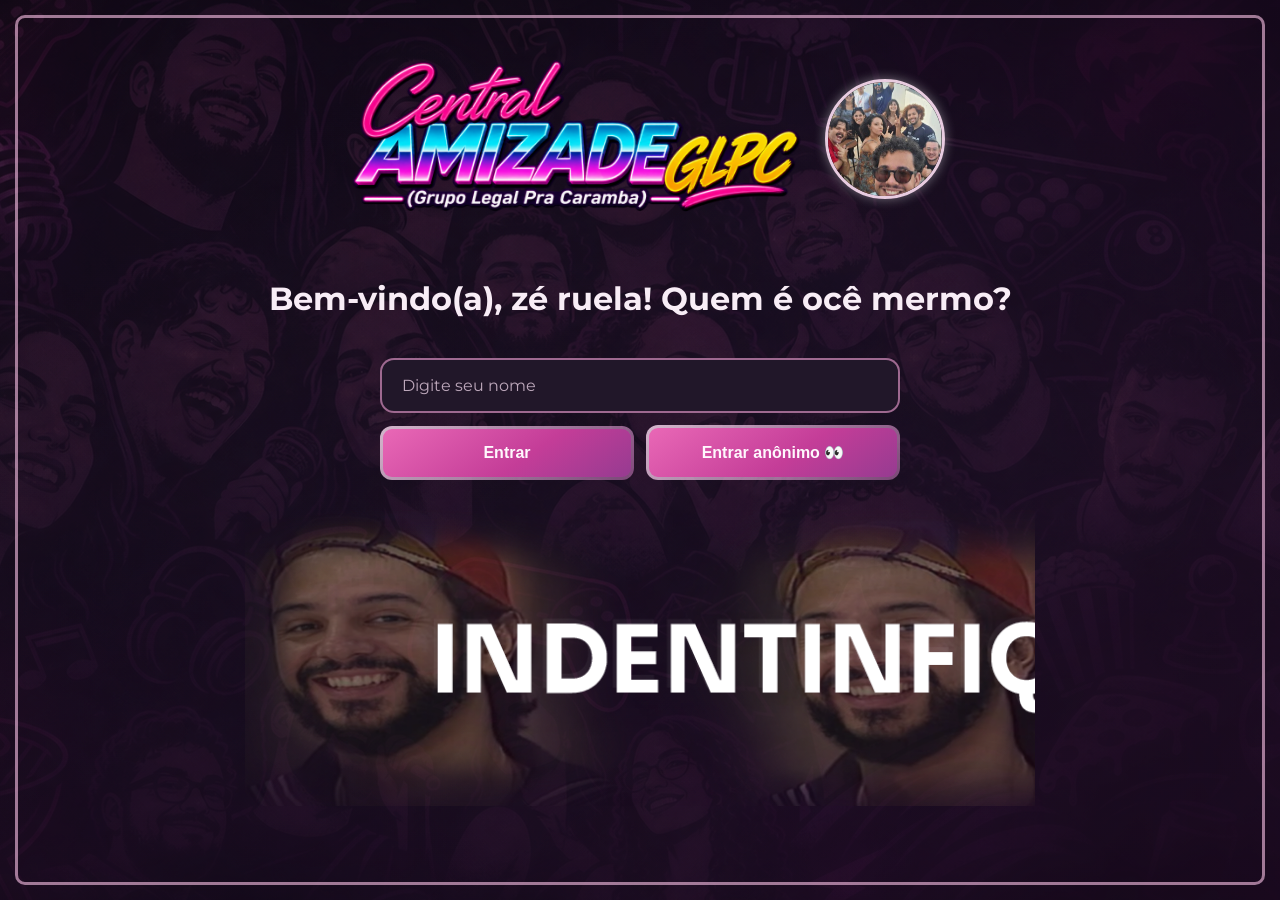
<file: index.html>
<!DOCTYPE html>
<html lang="pt-BR">
<head>
    <link rel="stylesheet" href="css/style.css">
    <meta charset="UTF-8">
    <meta name="viewport" content="width=device-width, initial-scale=1.0">
    <title>Balcão de Atendimento</title>
    <link rel="icon" type="image/png" href="imagens/logoGLPC.png">

    <link rel="preconnect" href="https://fonts.googleapis.com">
    <link rel="preconnect" href="https://fonts.gstatic.com" crossorigin>
    <link href="https://fonts.googleapis.com/css2?family=Montserrat:wght@400;500;700;800&display=swap" rel="stylesheet">

</head>

<body>

    <main id="tela"></main>

    <script src="js/participantes.js"></script>
    <script src="js/app.js"></script>

</body>
</html>
</file>
<file: css/style.css>
/* APARÊNCIA GERAL DA PÁGINA */
        * {
            box-sizing: border-box;
        }

        body {
            margin: 0;
            min-height: 100vh;
            background: linear-gradient(to bottom, #000125, #0c001a);
            color: #fff;
            font-family: 'Montserrat', sans-serif;

            display: flex;
            justify-content: center;
            align-items: flex-start;
            text-align: center;
        }

        .texto-gradiente {
            background: linear-gradient(to bottom, #d8ff2b, #b3ff00);
            background-clip: text;
            -webkit-background-clip: text;
            color: transparent;
        }

        #tela {
    width: 100%;
    max-width: 850px;
    padding: 100px 30px 30px;
}

        h1 {
            font-size: clamp(1.2rem, 3vw, 2rem);
            margin-bottom: 40px;
        }

/* BOTÕES DA TELA DE VOTAÇÃO */
.acoes-votacao {
    display: flex;
    flex-direction: column;
    align-items: center;
    gap: 12px;
    margin-top: 25px;
}

.acoes-votacao button {
    width: 100%;
    max-width: 255px;
}

.ampulheta-carregando {
    width: 22px;
    height: 22px;
    animation: girar-ampulheta 1.2s linear infinite;
}

@keyframes girar-ampulheta {
    to {
        transform: rotate(360deg);
    }
}

/* BOTÃO VOLTAR CINZA */
.btn-voltar {
    background: linear-gradient(135deg, #ffffff, #bff9fd) !important;
    border: 2px solid rgba(255, 255, 255, 0.6) !important;
    color: rgb(10, 10, 10);
}

.btn-voltar:hover {
    background: linear-gradient(135deg, #888, #555) !important;
}

        .botoes {
            display: flex;
            justify-content: center;
            gap: 20px;
            flex-wrap: wrap;
        }

        button {
            background: linear-gradient(#f565ca, #c926d8af) padding-box,
                linear-gradient(to bottom, #f8f8f859, #fffeff56) border-box;
            color: #f7f2f6;
            border: 3px solid transparent;
            border-radius: 8px;
            padding: 15px 35px;
            font-size: 1.2rem;
            font-weight: bold;
            cursor: pointer;
            transition: 0.2s;
        }

        button:hover {
            background-color: #0fd4f7;
            color: #fff;
        }

        /* FORMULÁRIO DE RECLAMAÇÕES E SUGESTÕES */
        .formulario-reclamacao {
            display: flex;
            flex-direction: column;
            gap: 15px;
            width: 100%;
            max-width: 600px;
            margin: 0 auto;
        }

        .campo-nome {
            display: flex;
            gap: 10px;
            align-items: stretch;
        }

        .campo-nome input {
            flex: 1;
            min-width: 0;
            width: 100%;
            padding: 14px;
            border: 2px solid white;
            border-radius: 8px;
            font-family: 'Montserrat', sans-serif;
            font-size: 1rem;
        }

        .botao-anonimo {
            padding: 10px 14px;
            font-size: 0.85rem;
            white-space: normal;
        }

        @media (max-width: 600px) {
            .campo-nome {
                flex-direction: column;
            }
        }

        .formulario-reclamacao label {
            text-align: left;
            font-weight: 700;
        }

        .formulario-reclamacao select,
        .formulario-reclamacao textarea {
            width: 100%;
            padding: 14px;
            border: 2px solid white;
            border-radius: 8px;
            font-family: 'Montserrat', sans-serif;
            font-size: 1rem;
        }

        .formulario-reclamacao textarea {
            min-height: 150px;
            resize: vertical;
        }

        /* BOTÃO EXCLUSIVO DE RECLAMAÇÃO */
        .botao-reclamacao {
            background: linear-gradient(135deg, #ff3333, #8b0000);
            color: white;
            border: 2px solid white;
            border-radius: 8px;
            padding: 10px 30px;
            font-family: 'Montserrat', sans-serif;
            font-size: 1.0rem;
            font-weight: 800;
            cursor: pointer;
            transition: 0.3s;
        }

        .botao-reclamacao:hover {
            background: linear-gradient(135deg, #ff6666, #cc0000);
            transform: scale(1.05);
        }

        /* FORMULÁRIO DE SOLICITAÇÃO DE ROLÊ */

.formulario-role {
    display: flex;
    flex-direction: column;
    gap: 15px;
    width: 100%;
    max-width: 600px;
    margin: 0 auto;
    text-align: left;
}

.formulario-role label {
    font-weight: 700;
}

.formulario-role input[type="date"],
.formulario-role select,
.formulario-role textarea {
    width: 100%;
    padding: 14px;
    border: 2px solid white;
    border-radius: 8px;
    font-family: 'Montserrat', sans-serif;
    font-size: 1rem;
}

.formulario-role textarea {
    min-height: 130px;
    resize: vertical;
}

        /* TRANSIÇÃO ENTRE TELAS */
        #tela > * {
            animation: aparecer 0.4s ease both;
        }

        @keyframes aparecer {
            from {
                opacity: 0;
                transform: translateY(15px);
            }

            to {
                opacity: 1;
                transform: translateY(0);
            }
        }

       /* BORDA DECORATIVA DA PÁGINA */
body {
    position: relative;
}

body::before {
    content: "";
    position: absolute;
    inset: 15px;
    border: 3px solid #fdfdfd;
    border-radius: 10px;
    pointer-events: none;
    z-index: 9999;
}

        .opcoes-interesse {
            display: flex;
            flex-wrap: wrap;
            gap: 10px;
            margin-bottom: 10px;
        }

        .opcoes-interesse label {
            padding: 12px 16px;
            border: 2px solid rgb(195, 0, 255);
            border-radius: 10px;
            cursor: pointer;
            transition: 0.2s;
        }

        .opcoes-interesse input[type="radio"] {
            display: none;
        }

        .opcoes-interesse input[type="radio"]:checked + label {
            background: #FF3CAC;
            border-color: #FF3CAC;
            color: white;
            transform: scale(1.03);
        }

        .btn-trocar-usuario {
    position: absolute;
    top: 15px;
    right: 15px;

    background-color: #444;
    color: #fff;

    padding: 8px 12px;
    font-size: 12px;

    border: none;
    border-radius: 8px;

    cursor: pointer;
    transition: 0.3s;
}

.btn-trocar-usuario:hover {
    background-color: #666;
    transform: scale(1.05);
}

.card-bloqueado {
    opacity: 0.45;
    filter: grayscale(100%);
    cursor: not-allowed;
}

/* GRADE DOS PARTICIPANTES */
.lista-participantes {
    display: grid;
    grid-template-columns: repeat(4, minmax(0, 1fr));
    gap: 15px;

    width: 100%;
    max-width: 600px;
    margin: 30px auto;
}

/* CARD INDIVIDUAL */
.card-participante {
    width: 100%;
    min-width: 0;
}

/* FOTO DO PARTICIPANTE */
.card-participante img {
    display: block;
    width: 100%;
    aspect-ratio: 1 / 1;
    object-fit: cover;
    border-radius: 12px;
}

/* CELULAR */
@media (max-width: 600px) {
    .lista-participantes {
        grid-template-columns: repeat(2, minmax(0, 1fr));
        gap: 12px;
    }
}


/* CARD DOS PARTICIPANTES */
.card-participante {
    background: rgba(255, 255, 255, 0.18);
    border: 2px solid rgba(255, 255, 255, 0.5);
    border-radius: 14px;
    padding: 10px;
    transition: 0.25s;
}

/* ÁREA CLICÁVEL */
.opcao-participante {
    display: flex;
    flex-direction: column;
    align-items: center;
    gap: 8px;
    cursor: pointer;
}

/* ESCONDE O RADIO ORIGINAL */
.opcao-participante input {
    position: absolute;
    opacity: 0;
}

/* NOME */
.opcao-participante h3 {
    margin: 5px 0;
    font-size: 0.95rem;
}

/* BOTÃO VISUAL DE SELEÇÃO */
.seletor-voto {
    background: rgba(255, 255, 255, 0.2);
    border: 1px solid white;
    border-radius: 20px;
    padding: 6px 14px;
    font-size: 0.75rem;
    font-weight: bold;
}

/* CARD SELECIONADO */
.card-participante:has(input:checked) {
    background: #ff3cac;
    border-color: white;
    transform: scale(1.04);
    box-shadow: 0 0 15px rgba(255,255,255,0.5);
}

/* TEXTO DO CARD SELECIONADO */
.card-participante:has(input:checked) .seletor-voto {
    background: white;
    color: #c926d8;
}

/* CARD BLOQUEADO */
.card-bloqueado {
    opacity: 0.45;
    filter: grayscale(100%);
    cursor: not-allowed;
}

.card-bloqueado .opcao-participante {
    cursor: not-allowed;
}

/* CABEÇALHO GLPC */
.cabecalho-glpc {
    display: flex;
    align-items: center;
    justify-content: center;
    gap: 15px;
    width: 100%;
    margin: 0 auto 15px;
    position: relative;
    top: -40px;
}

/* LOGO */
.logo-glpc {
    width: clamp(180px, 60%, 480px);
    height: auto;
    object-fit: contain;
}

/* FOTO REDONDA DO GRUPO */
.foto-grupo {
    width: clamp(75px, 18vw, 120px);
    aspect-ratio: 1 / 1;
    object-fit: cover;
    border-radius: 50%;
    border: 3px solid white;
    box-shadow: 0 0 12px rgba(255, 255, 255, 0.4);
    flex-shrink: 0;
}

/* AJUSTE PARA CELULAR */
@media (max-width: 480px) {
    .cabecalho-glpc {
        gap: 10px;
    }

    .logo-glpc {
        width: 65%;
    }
}

/* ÁREA DE IDENTIFICAÇÃO */
.insert {
    display: grid;
    grid-template-columns: repeat(2, minmax(0, 1fr));
    gap: 12px;
    width: 100%;
    max-width: 520px;
    margin: 30px auto;
    align-items: center;
}

/* CAMPO DE NOME */
.insert input {
    grid-column: 1 / -1;
    width: 100%;
    padding: 16px 20px;

    background: rgba(255, 255, 255, 0.92);
    color: #333;

    border: 2px solid rgba(255, 255, 255, 0.8);
    border-radius: 14px;

    font-family: 'Montserrat', sans-serif;
    font-size: 1rem;

    outline: none;
    transition: 0.25s;
}

/* EFEITO AO CLICAR NO CAMPO */
.insert input:focus {
    border-color: #ff3cac;
    box-shadow: 0 0 12px rgba(255, 60, 172, 0.5);
    background: white;
}

/* TEXTO DO PLACEHOLDER */
.insert input::placeholder {
    color: #999;
}

/* BOTÕES DA IDENTIFICAÇÃO */
.insert button {
    width: 100%;
    min-width: 0;
    padding: 15px 10px;
    font-size: 1rem;
    border-radius: 12px;
}

/* AJUSTE PARA CELULARES */
@media (max-width: 480px) {
    .insert {
        max-width: 360px;
        gap: 10px;
    }

    .insert button {
        font-size: 0.85rem;
        padding: 14px 8px;
    }
}

/* CARDS DOS PRÓXIMOS ROLÊS */
.card-role {
    background: rgba(255, 255, 255, 0.18);
    border: 2px solid rgba(255, 255, 255, 0.5);
    border-radius: 16px;
    padding: 20px;
    margin: 20px auto;
    text-align: center;
    max-width: 600px;
    transition: 0.3s;
    overflow: hidden;
}

.card-role img {
    width: 100%;
    height: 100px;
    display: block;
    object-fit: cover;
    border-radius: 10px;
    margin-bottom: 10px;
}

.card-role > img {
    width: calc(100% + 40px);
    height: 100px;
    margin: -20px -20px 10px;
}

.card-role:hover {
    transform: scale(1.02);
    background: rgba(255, 255, 255, 0.28);
    box-shadow: 0 5px 20px rgba(255, 255, 255, 0.2);
}

.voto-selecionado {
    transform: scale(1.04);
    border: 2px solid white;
    box-shadow: 0 0 15px rgba(255, 255, 255, 0.5);
}

.voto-selecionado.nessa {
    background: linear-gradient(135deg, #00c853, #00e676);
    color: white;
}

.voto-selecionado.fora {
    background: linear-gradient(135deg, #ff3333, #b71c1c);
    color: white;
}

.organizador-role {
    display: flex;
    align-items: center;
    justify-content: flex-start;
    gap: 12px;
    margin: 0;
}

.organizador-role img {
    width: 55px;
    height: 55px;
    object-fit: cover;
    border-radius: 50%;
    border: 3px solid white;
    margin: 0;
}

.organizador-role div {
    display: flex;
    flex-direction: column;
    text-align: left;
    gap: 3px;
}

.organizador-role span {
    font-size: 0.75rem;
    opacity: 0.8;
}

.organizador-role strong {
    font-size: 1rem;
}

.descricao-role {
    text-align: left;
    margin: 18px 0;
    padding: 14px;
    background: rgba(0, 0, 0, 0.14);
    border-radius: 12px;
}

.descricao-role p {
    margin: 0;
    line-height: 1.5;
}

.titulo-descricao {
    font-weight: 800;
    margin-bottom: 8px !important;
}

.linha-organizador-data {
    display: flex;
    justify-content: space-between;
    align-items: center;
    gap: 12px;
    margin: 15px 0;
}

.data-role {
    margin: 0;
    font-size: 0.9rem;
    font-weight: 700;
    white-space: nowrap;
}

/* CONTADORES DOS PRÓXIMOS ROLÊS */
.contadores-role {
    display: flex;
    justify-content: center;
    gap: 35px;
    margin: 15px 0;
    font-size: 1.2rem;
    font-weight: 800;
}

.botoes-role {
    display: flex;
    justify-content: center;
    gap: 10px;
    margin-top: 18px;
}

.botoes-role button {
    flex: 1;
    width: auto;
    max-width: 180px;
    padding: 12px 10px;
    font-size: 0.95rem;
    border-radius: 12px;
}

.icone-carregando {
    font-size: 50px;
    color: white;
    animation: girar 1s linear infinite;
}

@keyframes girar {
    from {
        transform: rotate(0deg);
    }

    to {
        transform: rotate(360deg);
    }
}

.btn-reclamacao-flutuante {
    position: fixed;
    width: 180px;
    right: 25px;
    bottom: 25px;
    z-index: 1000;
    cursor: pointer;
    transition: transform 0.3s ease;
}

.foto-usuario {
    width: 90px;
    height: 90px;
    object-fit: cover;
    border-radius: 50%;
    border: 3px solid white;
}

.boas-vindas {
    display: flex;
    align-items: center;
    justify-content: center;
    gap: 15px;
    width: 100%;
    margin: 10px auto 65px;
    transform: none;
}

.card-menu {
    background: rgba(255, 255, 255, 0.15);
    backdrop-filter: blur(12px);
    -webkit-backdrop-filter: blur(12px);
    border: 2px solid rgba(255, 255, 255, 0.35);
    border-radius: 20px;
    padding: 25px;
    max-width: 600px;
    margin: 20px auto 30px;
}

.card-menu .botoes {
    display: flex;
    flex-direction: column;
    align-items: center;
    gap: 15px;
}

.card-menu .botoes button {
    width: 100%;
    max-width: 1000px;
    padding: 0;
    border: none;
    background: transparent;
    box-shadow: none;
    cursor: pointer;
    min-width: 100%;
}

.card-menu .botoes button img {
    display: block;
    width: 100%;
    height: auto;
    object-fit: contain;
}


.card-amigo-mes {
    background: rgba(255, 255, 255, 0.15);
    backdrop-filter: blur(12px);
    -webkit-backdrop-filter: blur(12px);

    border: 3px solid transparent;
    border-radius: 20px;
    padding: 25px;
    max-width: 650px;
    margin: 30px auto;
    position: relative;
    isolation: isolate;

    box-shadow:
        0 0 8px rgba(255, 0, 255, 0.55),
        0 0 18px rgba(0, 220, 255, 0.35);
}

/* BORDA RGB */
.card-amigo-mes::before {
    content: "";
    position: absolute;
    inset: -3px;
    padding: 3px;
    border-radius: inherit;
    pointer-events: none;

    background: linear-gradient(
        90deg,
        red,
        magenta,
        blue,
        cyan,
        lime,
        yellow,
        red
    );

    -webkit-mask:
        linear-gradient(#fff 0 0) content-box,
        linear-gradient(#fff 0 0);
    -webkit-mask-composite: xor;

    mask:
        linear-gradient(#fff 0 0) content-box,
        linear-gradient(#fff 0 0);
    mask-composite: exclude;

    z-index: -1;
    animation: rgb-borda 5s linear infinite;
}

@keyframes rgb-borda {
    from {
        filter: hue-rotate(0deg);
    }

    to {
        filter: hue-rotate(360deg);
    }
}


@media (max-width: 800px) {
    #podio-amigo-mes {
    gap: 8px;
}
.podio-primeiro img {
    width: 100px !important;
    height: 100px !important;
}

.podio-segundo img,
.podio-terceiro img {
    width: 70px !important;
    height: 70px !important;
}
    .btn-reclamacao-flutuante {
        width: 100px;
        right: 0px;
        bottom: 10px;
    }
}

.btn-reclamacao-flutuante {
    z-index: 99999;
}

#podio-amigo-mes {
    display: flex;
    justify-content: center;
    align-items: flex-end;
    gap: 15px;
    text-align: center;
}

.podio-primeiro img {
    width: 130px;
    height: 130px;
    object-fit: cover;
    border-radius: 50%;
    border: 4px solid gold;
}

.podio-segundo img,
.podio-terceiro img {
    width: 90px;
    height: 90px;
    object-fit: cover;
    border-radius: 50%;
    border: 3px solid silver;
}

.podio-primeiro {
    order: 2;
}

.podio-segundo {
    order: 1;
}

.podio-terceiro {
    order: 3;
}

.cabecalho-amigo-mes {
    position: relative;
    display: flex;
    justify-content: center;
    align-items: center;
    flex-direction: column;
    gap: 10px;
    padding-top: 0px;
}

.cabecalho-amigo-mes select {
    position: absolute;
    top: -10px;
    right: 0;
}

.cabecalho-amigo-mes h2 {
    margin-top: -15px;
}

#seletor-mes-amigo {
    background: rgba(255, 255, 255, 0.15);
    color: white;
    border: 1px solid rgba(255, 255, 255, 0.5);
    border-radius: 12px;
    padding: 8px 12px;
    font-family: inherit;
    font-size: 14px;
    cursor: pointer;
}

#seletor-mes-amigo {
    position: absolute;
    bottom: 5px;
    left: 5px;

    width: 125px;
    padding: 5px 8px;

    font-size: 12px;
    border-radius: 10px;
}

.quantidade-votos {
    margin-top: 12px;
    margin-bottom: 20px;
    position: relative;
    top: -8px;
}

.imagem-identificacao {
    width: 100%;
    overflow: hidden;
}

.faixa-identificacao {
    display: flex;
    width: max-content;
    animation: letreiro-identificacao 3s linear infinite;
}

.faixa-identificacao img {
    display: block;
    width: 100vw;
    height: auto;
    flex-shrink: 0;
}

@keyframes letreiro-identificacao {
    from {
        transform: translateX(0);
    }

    to {
        transform: translateX(-50%);
    }
}


/* SEÇÃO DE ROLÊS CONCLUÍDOS */
.secao-roles-concluidos {
    max-width: 600px;
    margin: 45px auto 30px;
    padding: 20px;
    background: rgba(255, 255, 255, 0.10);
    border: 2px solid rgba(255, 255, 255, 0.35);
    border-radius: 18px;
}

.secao-roles-concluidos h2 {
    margin: 0 0 20px;
    font-size: 1.4rem;
}

/* LISTA DE ROLÊS CONCLUÍDOS */
#listaRolesConcluidos {
    display: flex;
    flex-direction: column;
    gap: 12px;
}

/* CARD INDIVIDUAL */
.card-role-concluido {
    display: flex;
    align-items: center;
    justify-content: space-between;
    gap: 15px;

    padding: 16px;
    background: rgba(255, 255, 255, 0.13);
    border: 1px solid rgba(255, 255, 255, 0.35);
    border-radius: 12px;

    text-align: left;
    transition: 0.25s;
}

.card-role-concluido:hover {
    background: rgba(255, 255, 255, 0.22);
    transform: scale(1.02);
}

.card-role-concluido h3 {
    margin: 0 0 8px;
    font-size: 1.05rem;
}

.card-role-concluido p {
    margin: 0;
    font-size: 0.9rem;
    opacity: 0.85;
}

/* ETIQUETA DE CONCLUÍDO */
.tag-concluido {
    display: inline-block;
    padding: 8px 12px;

    background: rgba(0, 200, 83, 0.18);
    border: 1px solid rgba(0, 230, 118, 0.6);
    border-radius: 20px;

    color: #69f0ae;
    font-size: 0.8rem;
    font-weight: 700;
    white-space: nowrap;
}

/* RESPONSIVIDADE */
@media (max-width: 480px) {
    .card-role-concluido {
        flex-direction: column;
        align-items: flex-start;
    }
}


/* TAG - NÃO ROLOU AINDA */
.tag-nao-rolou {
    display: inline-block;
    padding: 7px 16px;
    margin: 8px auto 12px;

    background: rgba(255, 193, 7, 0.15);
    border: 1px solid rgba(255, 193, 7, 0.65);
    border-radius: 20px;

    color: #ffd54f;
    font-size: 0.8rem;
    font-weight: 800;
    letter-spacing: 0.3px;
}

/* CABEÇALHO DO CARD DE ROLÊ */
.cabecalho-status-role {
    display: flex;
    align-items: center;
    justify-content: space-between;
    width: 100%;
    gap: 10px;
    margin-bottom: 20px;
}

.cabecalho-status-role h2 {
    order: 1;
    margin: 0;
    font-size: 1.3rem;
    text-align: left;
}

.cabecalho-status-role .tag-nao-rolou {
    order: 2;
    margin: 0;
    flex-shrink: 0;
}


/* PARTICIPANTES DOS ROLÊS */
.participantes-roles {
    display: flex;
    flex-direction: column;
    gap: 14px;
    margin: 20px 0;
}

.linha-participantes {
    display: flex;
    align-items: center;
    gap: 15px;
    min-height: 42px;
}

/* CONTADORES */
.contador-dentro,
.contador-fora {
    display: flex;
    align-items: center;
    justify-content: flex-start;
    height: 42px;
    min-width: 55px;
    gap: 4px;
    margin: 0;
    padding: 0;
    font-size: 1.1rem;
    font-weight: 800;
    line-height: 1;
    text-align: left;
    transform: translateY(-5px);
}

.contador-dentro {
    color: #69f0ae;
}

.contador-fora {
    color: #ff7777;
}

/* FOTOS DOS PARTICIPANTES */
.card-role .grupo-fotos-role {
    display: flex;
    align-items: center;
    height: 42px;
    gap: 0;
    padding-left: 5px;
}

.card-role .grupo-fotos-role img.foto-participante-role {
    display: block;
    width: 42px;
    min-width: 42px;
    height: 42px;
    min-height: 42px;
    aspect-ratio: 1 / 1;
    flex-shrink: 0;
    margin: 0 0 0 -5px;
    border: 2px solid white;
    border-radius: 50%;
    object-fit: cover;
    position: relative;
}

/* INDICADOR DE PARTICIPANTES EXTRAS */
.card-role .mais-participantes-role {
    display: flex;
    align-items: center;
    justify-content: center;
    width: 42px;
    min-width: 42px;
    height: 42px;
    flex-shrink: 0;
    margin-left: -5px;
    padding: 0;
    border: 2px solid white;
    border-radius: 50%;
    background: #39305c;
    color: white;
    font-size: 0.8rem;
}

/* ======================================================
   IDENTIDADE VISUAL GLPC — ROSA NOTURNO
   Ajustes exclusivamente de cores, fundos e sombras.
   A estrutura, dimensões e posicionamento foram mantidos.
   ====================================================== */

/* Fundo principal: preto com nuance ameixa */
body {
    background: linear-gradient(145deg, #08050d 0%, #100817 48%, #17091b 100%);
    color: #f8edf6;
}

body::before {
    border-color: rgba(245, 190, 226, 0.62);
}

/* Destaques e títulos */
.texto-gradiente {
    background: linear-gradient(120deg, #ffd1eb, #f47ac4 55%, #c77bdf);
    background-clip: text;
    -webkit-background-clip: text;
    color: transparent;
}

/* Botões gerais: rosa sofisticado com profundidade */
button {
    background: linear-gradient(145deg, #e968b6 0%, #c43d98 58%, #963b91 100%) padding-box,
                linear-gradient(145deg, rgba(255, 224, 245, 0.8), rgba(202, 119, 190, 0.55)) border-box;
    color: #fff8fd;
}

button:hover {
    background: linear-gradient(145deg, #f17bc5, #d94da9 58%, #ad4ba5) padding-box,
                linear-gradient(145deg, rgba(255, 235, 249, 0.95), rgba(224, 155, 211, 0.75)) border-box;
    color: #ffffff;
}

/* Botão voltar */
.btn-voltar {
    background: linear-gradient(135deg, #f4c6e2, #d88cbd) !important;
    border-color: rgba(255, 232, 247, 0.8) !important;
    color: #35152e;
}

.btn-voltar:hover {
    background: linear-gradient(135deg, #e7a8d1, #bd6ba7) !important;
}

/* Formulários: campos escuros integrados ao tema */
.campo-nome input,
.formulario-reclamacao select,
.formulario-reclamacao textarea,
.formulario-role input[type="date"],
.formulario-role select,
.formulario-role textarea {
    background: #211729;
    color: #fff1fa;
    border-color: rgba(235, 155, 207, 0.62);
}

.campo-nome input::placeholder,
.formulario-reclamacao textarea::placeholder,
.formulario-role textarea::placeholder {
    color: #bda8bb;
}

.campo-nome input:focus,
.formulario-reclamacao select:focus,
.formulario-reclamacao textarea:focus,
.formulario-role input:focus,
.formulario-role select:focus,
.formulario-role textarea:focus {
    outline: none;
    border-color: #f17bc5;
    box-shadow: 0 0 0 3px rgba(241, 123, 197, 0.16);
}

/* Opções e seleção de participantes */
.opcoes-interesse label {
    border-color: rgba(230, 105, 183, 0.72);
    background: rgba(226, 91, 174, 0.08);
}

.opcoes-interesse input[type="radio"]:checked + label {
    background: linear-gradient(135deg, #e968b6, #b94aab);
    border-color: #ffd2ed;
    color: #ffffff;
}

.card-participante {
    background: rgba(83, 48, 83, 0.38);
    border-color: rgba(232, 178, 218, 0.42);
}

.seletor-voto {
    background: rgba(244, 207, 234, 0.12);
    border-color: rgba(255, 225, 245, 0.7);
}

.card-participante:has(input:checked) {
    background: linear-gradient(145deg, #d94da9, #9e4b9e);
    border-color: #ffe2f4;
    box-shadow: 0 0 15px rgba(231, 91, 181, 0.32);
}

.card-participante:has(input:checked) .seletor-voto {
    background: #fff0fa;
    color: #87366f;
}

/* Identificação e cartões de conteúdo */
.insert input {
    background: #211729;
    color: #fff1fa;
    border-color: rgba(235, 155, 207, 0.62);
}

.insert input::placeholder {
    color: #bda8bb;
}

.insert input:focus {
    border-color: #f17bc5;
    box-shadow: 0 0 12px rgba(241, 123, 197, 0.28);
    background: #291b30;
}

.card-role {
    background: linear-gradient(145deg, rgba(67, 43, 75, 0.92), rgba(39, 27, 49, 0.96));
    border-color: rgba(235, 190, 224, 0.58);
}

.card-role:hover {
    background: linear-gradient(145deg, rgba(83, 49, 88, 0.96), rgba(48, 31, 58, 0.98));
    box-shadow: 0 5px 20px rgba(215, 91, 177, 0.16);
}

.descricao-role {
    background: rgba(13, 8, 19, 0.34);
}

/* Respostas dos rolês: mantém verde e vermelho como sinais de escolha */
.voto-selecionado.nessa {
    background: linear-gradient(135deg, #00b85b, #00d878);
    color: #ffffff;
}

.voto-selecionado.fora {
    background: linear-gradient(135deg, #ed454d, #b9233c);
    color: #ffffff;
}

/* Menu e cartão Amigo do Mês */
.card-menu {
    background: rgba(48, 29, 57, 0.76);
    border-color: rgba(232, 178, 218, 0.34);
}

.card-amigo-mes {
    background: rgba(48, 27, 58, 0.78);
    box-shadow: 0 0 8px rgba(238, 91, 183, 0.28),
                0 0 18px rgba(169, 91, 194, 0.2);
}

.card-amigo-mes::before {
    background: linear-gradient(90deg, #f5a4d5, #e34eaa, #a75bd0, #e34eaa, #f5a4d5);
}

/* Seletor de mês */
#seletor-mes-amigo {
    background: #291b32;
    color: #fff1fa;
    border-color: rgba(235, 155, 207, 0.58);
}

/* Histórico de rolês concluídos */
.secao-roles-concluidos {
    background: rgba(43, 27, 51, 0.78);
    border-color: rgba(229, 173, 215, 0.38);
}

.card-role-concluido {
    background: rgba(105, 59, 100, 0.22);
    border-color: rgba(230, 181, 219, 0.32);
}

.card-role-concluido:hover {
    background: rgba(135, 68, 119, 0.3);
}

/* Status: rosa para pendente e verde para concluído */
.tag-nao-rolou {
    background: rgba(224, 91, 174, 0.13);
    border-color: rgba(244, 139, 205, 0.72);
    color: #ffc2e5;
}

.tag-concluido {
    background: rgba(0, 200, 112, 0.13);
    border-color: rgba(91, 220, 157, 0.52);
    color: #8ce8b8;
}

/* Fotos e indicador de participantes */
.card-role .grupo-fotos-role img.foto-participante-role {
    border-color: #f9e5f3;
}

.card-role .mais-participantes-role {
    background: linear-gradient(145deg, #6d3c70, #422746);
    border-color: #f3c9e6;
    color: #fff3fb;
}

/* Contadores mantêm as cores semânticas: dentro / fora */
.contador-dentro {
    color: #8ce8b8;
}

.contador-fora {
    color: #ff9aa8;
}

/* Botão de trocar usuário */
.btn-trocar-usuario {
    background: #38263f;
    color: #fff0fa;
    border-color: rgba(236, 183, 221, 0.35);
}

.btn-trocar-usuario:hover {
    background: #59365b;
}

/* Borda das fotos e elementos claros */
.foto-grupo,
.foto-usuario,
.organizador-role img {
    border-color: rgba(255, 225, 245, 0.9);
}

/* Botão de reclamação mantém seu sinal de alerta, com vermelho menos agressivo */
.botao-reclamacao {
    background: linear-gradient(135deg, #df526d, #a92f58);
    border-color: rgba(255, 224, 235, 0.85);
}

.botao-reclamacao:hover {
    background: linear-gradient(135deg, #ed7187, #c33e68);
}


/* FUNDO ANIMADO GLPC */

body {
    position: relative;
    isolation: isolate;
    overflow-x: hidden;
}

body::after {
    content: "";
    position: fixed;
    inset: -15%;
    background-image: url("../imagens/imgbg.png");
    background-repeat: no-repeat;
    background-position: center;
    background-size: auto;
    opacity: 0.40;
    pointer-events: none;
    z-index: 0;

    animation: movimentoFundo 35s ease-in-out infinite alternate;
}

/* Mantém o conteúdo acima da imagem */
body > * {
    position: relative;
    z-index: 1;
}

@keyframes movimentoFundo {
    0% {
        transform: translate(-3%, -2%) rotate(-3deg) scale(1);
    }
    25% {
        transform: translate(2%, 3%) rotate(2deg) scale(1.04);
    }
    50% {
        transform: translate(4%, -2%) rotate(-1deg) scale(1.02);
    }
    75% {
        transform: translate(-2%, 4%) rotate(3deg) scale(1.05);
    }
    100% {
        transform: translate(3%, 1%) rotate(-2deg) scale(1);
    }
}
</file>
